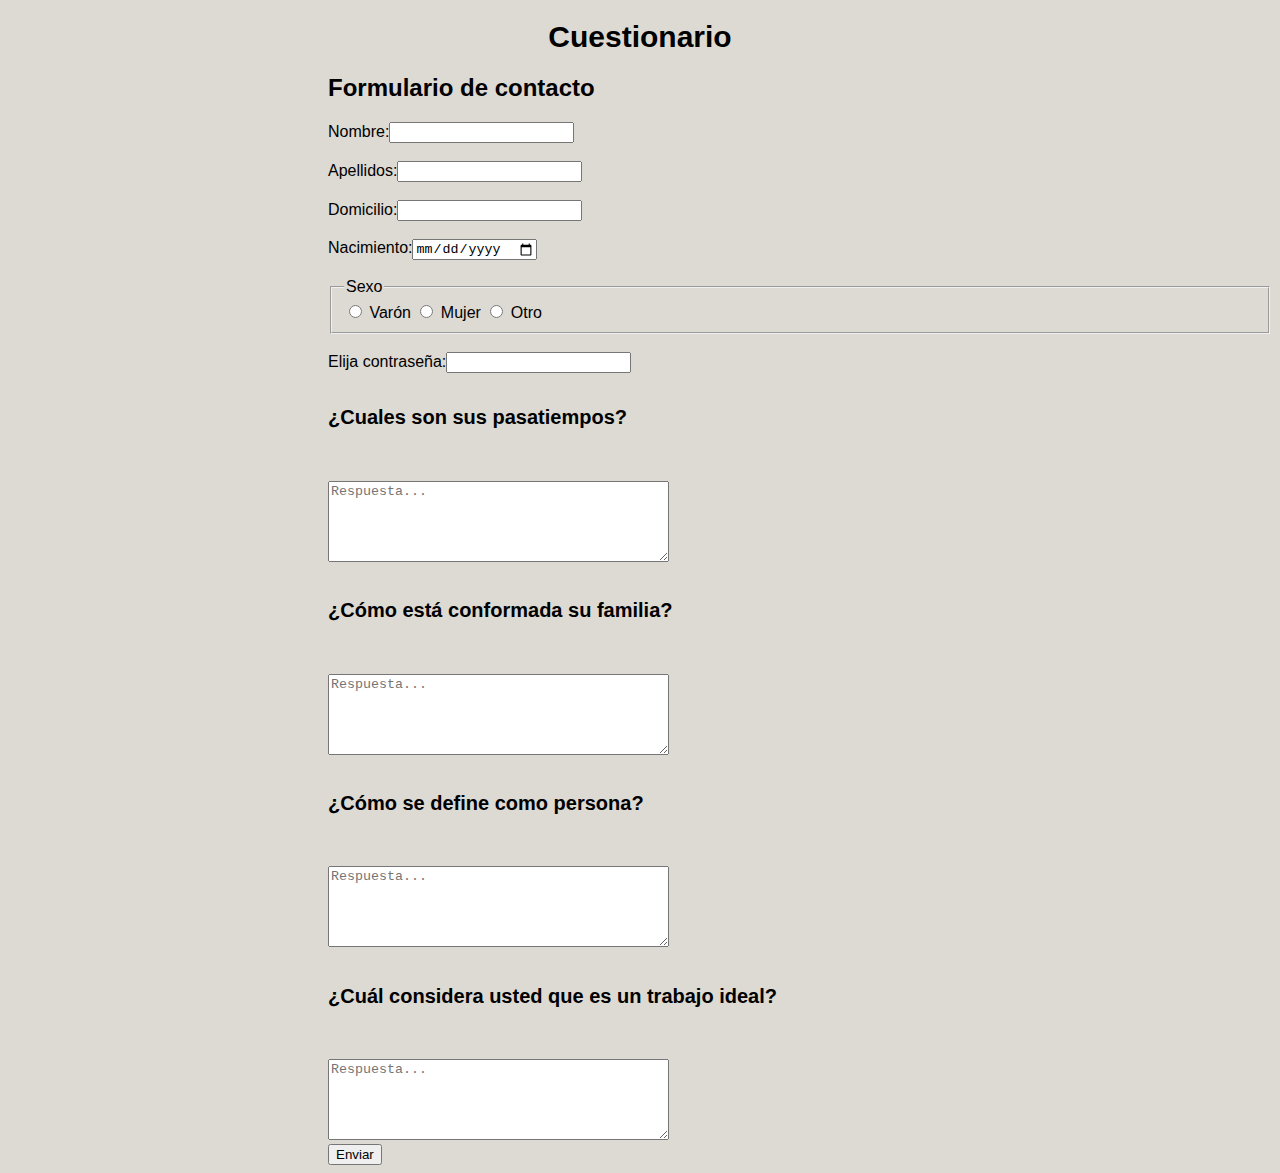
<file: src/index.html>
<!DOCTYPE html>
<html lang="en">

<head>
  <meta charset="UTF-8">
  <meta http-equiv="X-UA-Compatible" content="IE=edge">
  <meta name="viewport" content="width=device-width, initial-scale=1.0">
  <link rel="stylesheet" href="./assets/css/componentes.css">
  <title>Test</title>
</head>

<body>
  <header> 

    <h1 id="titulo">Cuestionario</h1>

  </header>

  <div class="content">
    <form class="formulario" id="datosFormulario" name="formularioContacto" >

      <h2>Formulario de contacto</h2>

      <label>Nombre:<input id="nombreFormContacto" type="text" name="nombre" /></label>
      <br>
      <br>
      <label>Apellidos:<input id="apellidosFormContacto" type="text" name="apellidos" /></label>
      <br>
      <br>
      <label>Domicilio:<input id="domicilioFormContacto" type="text" name="domicilio" /></label>
      <br>
      <br>
      <label>Nacimiento:<input id="nacimientoFormContacto" type="date" name="nacimiento" /></label>
      <br>
      <br>
      <fieldset id="sexo">
      <legend>Sexo</legend>
      <label><INPUT id="varon" type="radio" name="sexo" value="Varón"> Varón</label>
      <label><INPUT id="mujer" type="radio" name="sexo" value="Mujer"> Mujer</label>
      <label><INPUT id="otro" type="radio" name="sexo" value="Otro"> Otro</label>
      </fieldset>
      <br>
      <label>Elija contraseña:<input id="contrasenia" type="password" name="contrasenia"></label>
      <br>
      <h5 class="pregunta">¿Cuales son sus pasatiempos?</h5>
      <br>
      <textarea id="pasatiempos" name="comment" rows=5 cols=40 placeholder="Respuesta..."></textarea>
      <br>
      <h5 class="pregunta">¿Cómo está conformada su familia?</h5>
      <br>
      <textarea id="familia" name="comment" rows=5 cols=40 placeholder="Respuesta..."></textarea>
      <br>
      <h5 class="pregunta">¿Cómo se define como persona?</h5>
      <br>
      <textarea id="persona" name="comment" rows=5 cols=40 placeholder="Respuesta..."></textarea>
      <br>
      <h5 class="pregunta">¿Cuál considera usted que es un trabajo ideal?</h5>
      <br>
      <textarea id="trabajo" name="comment" rows=5 cols=40 placeholder="Respuesta..."></textarea>
      <br>
      <button id="recopilaDatos" type="button">Enviar</button>

    </form> 

  </div> 
<!-- funciona -->
  <!-- <form >
    <input type="text" name="nomest" id="nomest"
    placeholder="ponga su nombre" size="35">
    <button id="datos" type="button">Capturar</button>
  </form> -->

 

<script src="index.js"></script>
</body>

</html>
</file>
<file: src/assets/css/componentes.css>
body {
    background-color: rgb(221, 217, 211);
    font-family: -apple-system, BlinkMacSystemFont, 'Segoe UI', Roboto, Oxygen, Ubuntu, Cantarell, 'Open Sans', 'Helvetica Neue', sans-serif;
}

#titulo{
   text-align: center;
    font-size: 30px;
    
}

.formulario {
    width: 50nw;
    margin-left: 25vw;
}

.pregunta {
    font-size: 20px;
}
</file>
